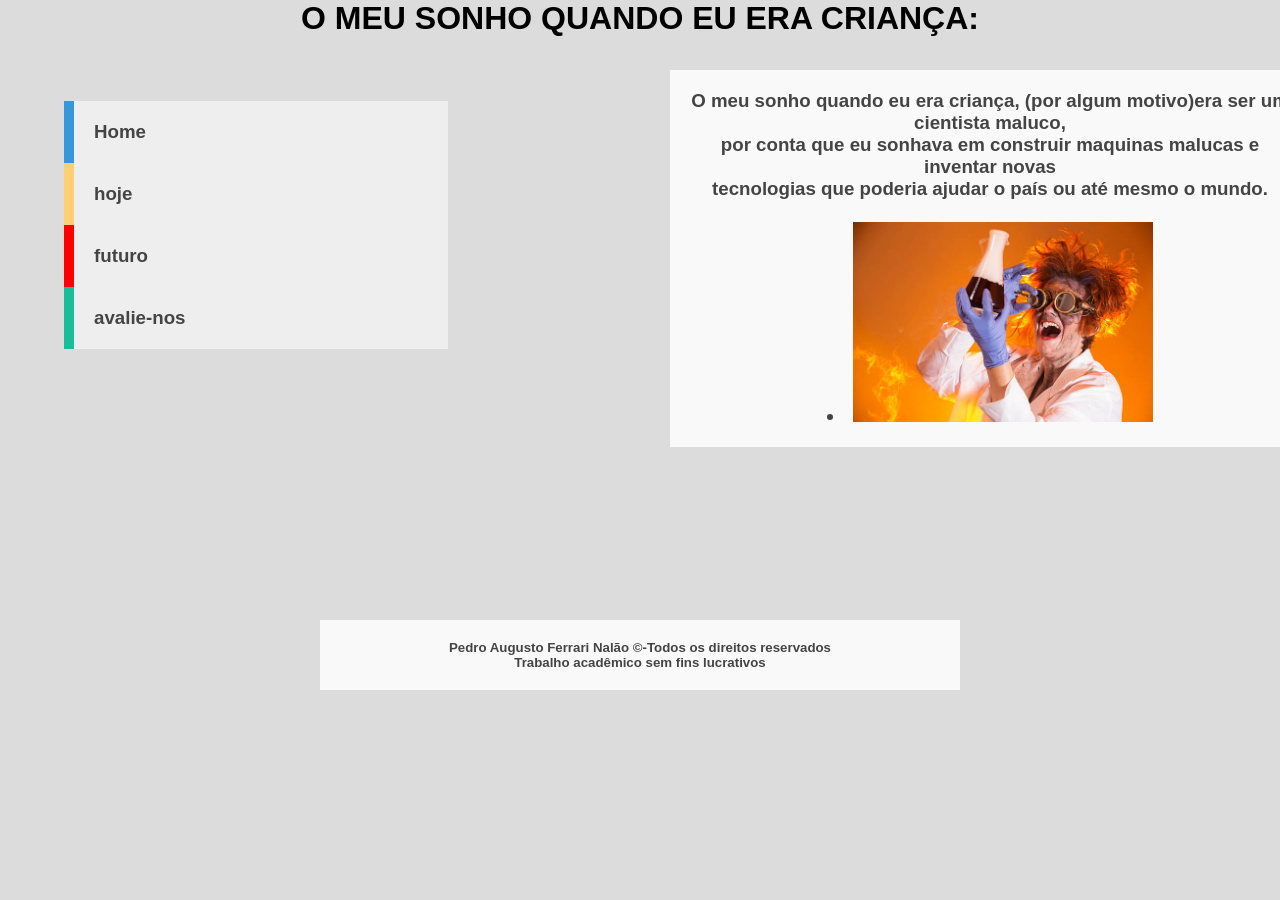
<file: index.html>
<!doctype html>
<html>
	<head>
		<title>SONHO DE CRIANÇA</title>
		<meta charset="utf-8">
		<link rel="icon" type="image" href="img/s1.jpeg">
		<link rel="stylesheet" type="text/css" href="style.css">
	</head>
	<body>
		<h1>O MEU SONHO QUANDO EU ERA CRIANÇA:</h1>
		<h3>
			<nav>
			  <ul>
				<li><a href="https://pedroferrari10.github.io/sonho/index.html">Home</a></li>
				<li><a href="https://pedroferrari10.github.io/sonho/hoje.html">hoje</a></li>
				<li><a href="https://pedroferrari10.github.io/sonho/futuro.html">futuro</a></li>
				<li><a href="https://pedroferrari10.github.io/sonho/contate-nos.html">avalie-nos</a></li>
			  </ul>
			</nav>
			<div class="container_control">
				<div class="container">
					O meu sonho quando eu era criança, (por algum motivo)era ser um cientista maluco,<br>por conta que eu sonhava em construir maquinas malucas e inventar novas<br>tecnologias que poderia ajudar o país ou até mesmo o mundo.<br><br><li><a href="img/cps.jpeg"><img src="img/c.jpg" width="50%"></a></li>
				</div>
			</div>
		</h3>
		<h5>
			<div class="container1">
				Pedro Augusto Ferrari Nalão &copy-Todos os direitos reservados<br>Trabalho acadêmico sem fins lucrativos
			</div>
		</h5>
	</body>
</html>
</file>
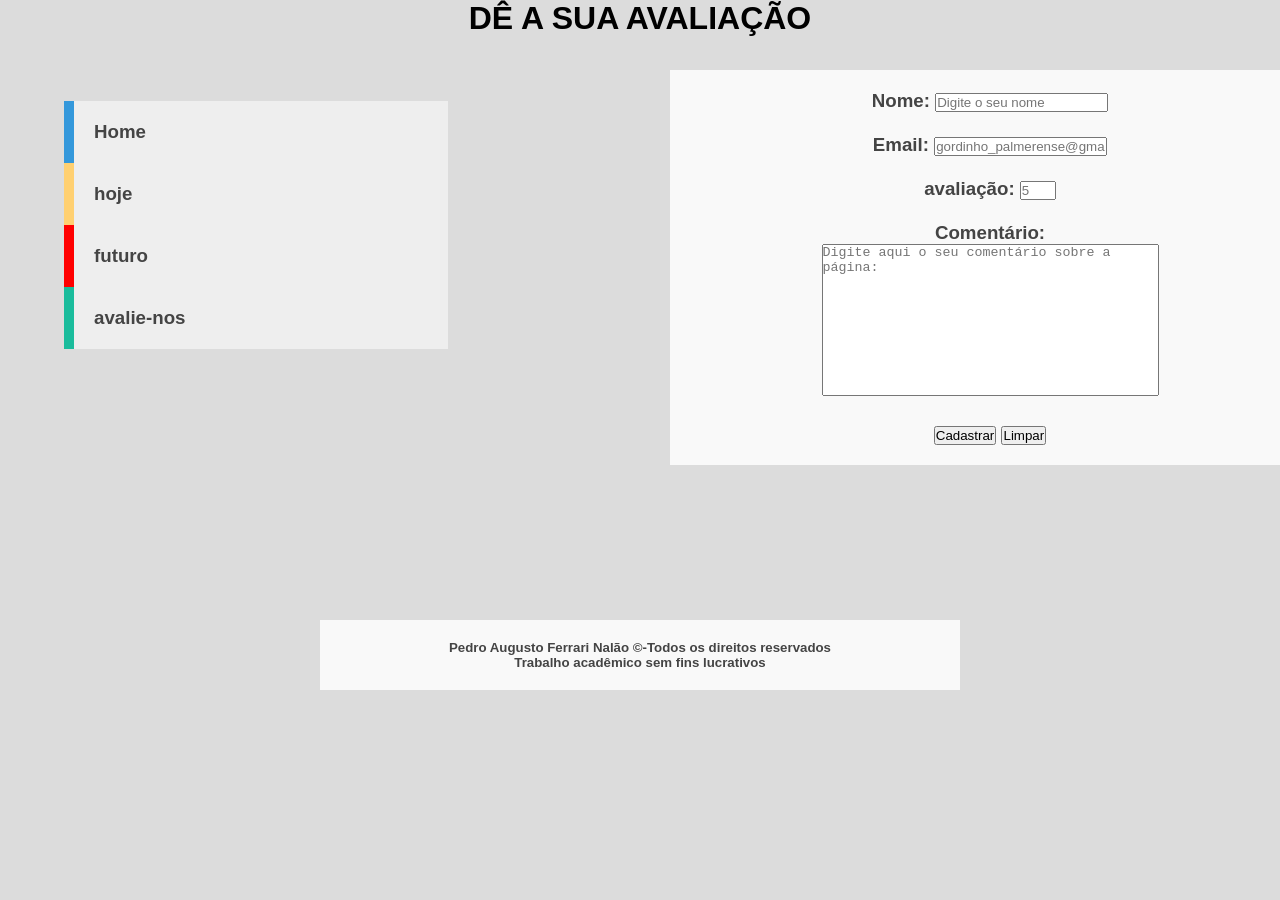
<file: contate-nos.html>
<!doctype html>
<html>
	<head>
		<title>AVALIE-NOS</title>
		<meta charset="utf-8">
		<link rel="icon" type="image" href="img/s3.webp">
		<link rel="stylesheet" type="text/css" href="style.css">
	</head>
	<body>
		<h1>DÊ A SUA AVALIAÇÃO</h1>
		<h3>
			<nav>
			  <ul>
				<li><a href="https://pedroferrari10.github.io/sonho/index.html">Home</a></li>
				<li><a href="https://pedroferrari10.github.io/sonho/hoje.html">hoje</a></li>
				<li><a href="https://pedroferrari10.github.io/sonho/futuro.html">futuro</a></li>
				<li><a href="https://pedroferrari10.github.io/sonho/contate-nos.html">avalie-nos</a></li>
			  </ul>
			</nav>
			<div class="container_control">
				<div class="container">
					<main>
						<form>
							<label for="nome">Nome:</label>
							<input type="text" id="nome" name="nome" required pattern="^[A-Za-zÀ-ÿ\s]+$" placeholder="Digite o seu nome" title="Digite apenas letras">
							<br><br>
							<label for="email">Email:</label>
							<input type="text" id="email" name="email" required pattern="^[A-Za-zÀ-ÿ0-9\s]+${9}" placeholder="gordinho_palmerense@gmail.com" title="digite o seu email">
							<br><br>
							<label for="avaliacao">avaliação:</label>
							<input type="number" id="avaliacao" name="avaliacao" required min="0" max="5" placeholder="5" title="coloque a sua avaliação">
							<br><br>
							<label for="comentario">Comentário:</label><br>
							<textarea id="comentario" cols="40" rows="10" placeholder="Digite aqui o seu comentário sobre a página:"></textarea>
							<br><br>
							<button type="submit">Cadastrar</button>
							<button type="reset">Limpar</button>
						</form>
					</main>
				</div>
			</div>
		</h3>
		<h5>
			<div class="container1">
				Pedro Augusto Ferrari Nalão &copy-Todos os direitos reservados<br>Trabalho acadêmico sem fins lucrativos
			</div>
		</h5>
	</body>
</html>
</file>
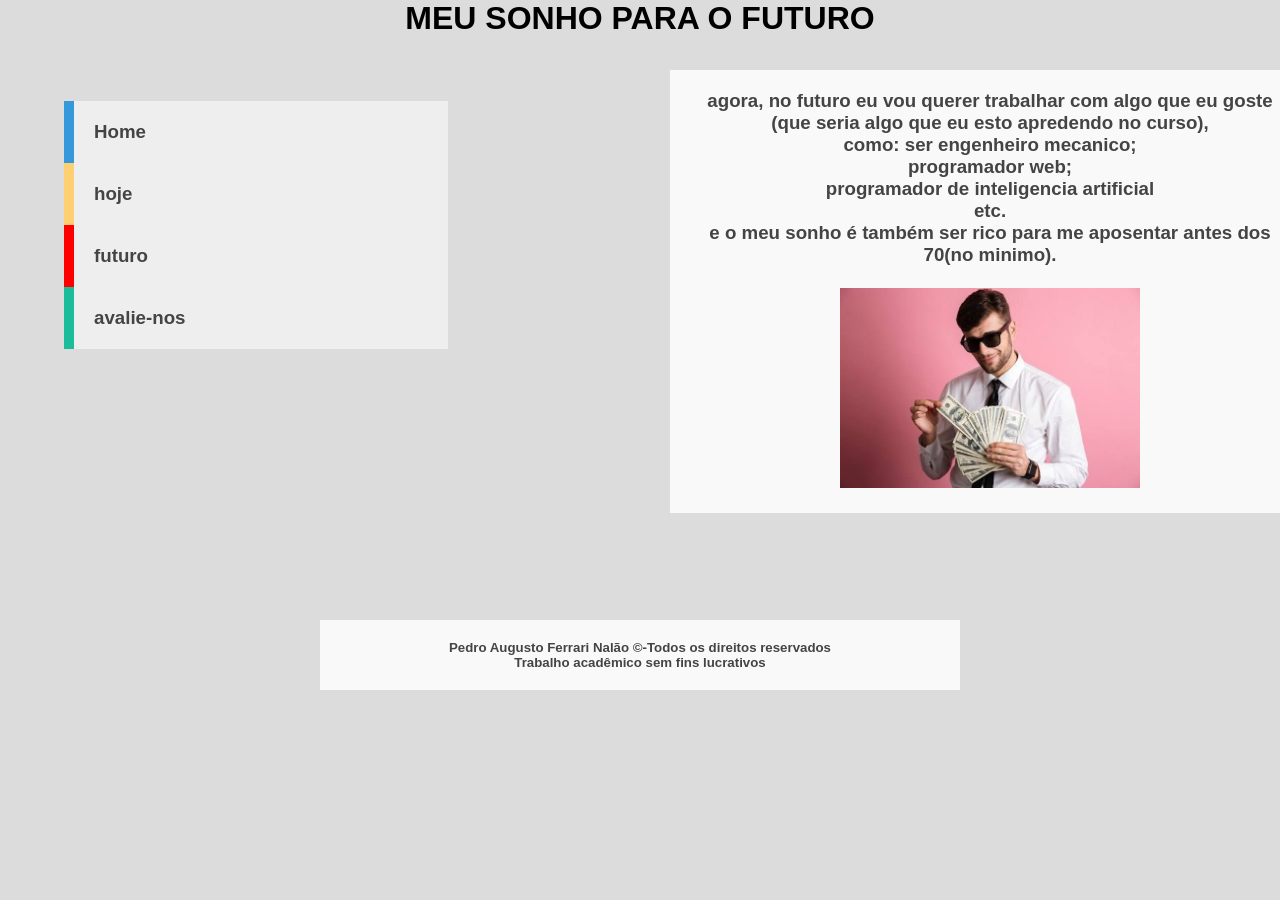
<file: futuro.html>
<!doctype html>
<html>
	<head>
		<title>SONHO DO FUTURO</title>
		<meta charset="utf-8">
		<link rel="icon" type="image" href="img/s2.jpg">
		<link rel="stylesheet" type="text/css" href="style.css">
	</head>
	<body>
		<h1>MEU SONHO PARA O FUTURO</h1>
		<h3>
			<nav>
			  <ul>
				<li><a href="https://pedroferrari10.github.io/sonho/index.html">Home</a></li>
				<li><a href="https://pedroferrari10.github.io/sonho/hoje.html">hoje</a></li>
				<li><a href="https://pedroferrari10.github.io/sonho/futuro.html">futuro</a></li>
				<li><a href="https://pedroferrari10.github.io/sonho/contate-nos.html">avalie-nos</a></li>
			  </ul>
			</nav>
			<div class="container_control">
				<div class="container">
					agora, no futuro eu vou querer trabalhar com algo que eu goste (que seria algo que eu esto apredendo no curso),<br>como: ser engenheiro mecanico;<br>programador web;<br>programador de inteligencia artificial<br>etc.<br>e o meu sonho é também ser rico para me aposentar antes dos 70(no minimo).<br><br><img src="img/r.jpeg" width="50%">
				</div>
			</div>
		</h3>
		<h5>
			<div class="container1">
				Pedro Augusto Ferrari Nalão &copy-Todos os direitos reservados<br>Trabalho acadêmico sem fins lucrativos
			</div>
		</h5>
	</body>
</html>
</file>
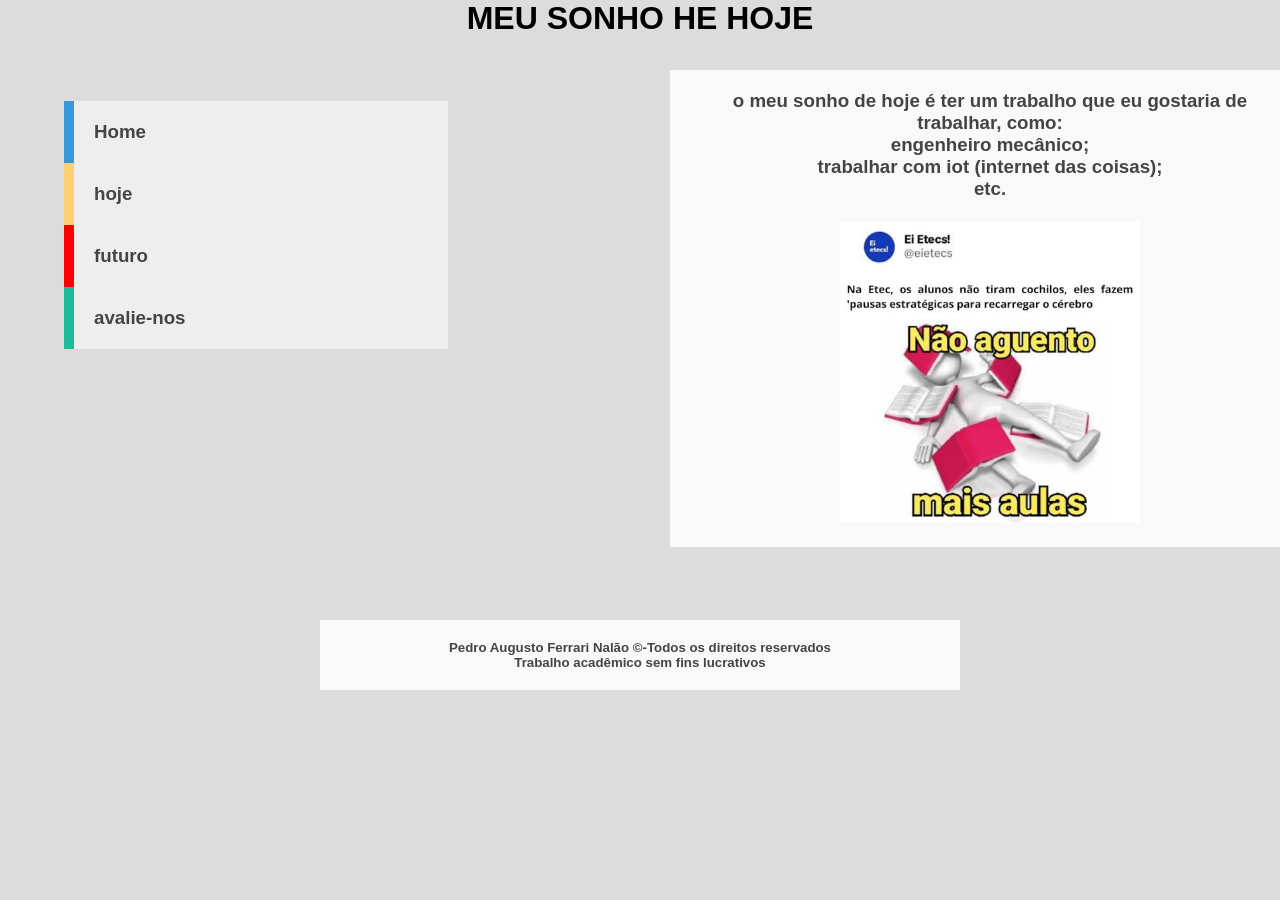
<file: hoje.html>
<!doctype html>
<html>
	<head>
		<title>SONHO DE HOJE</title>
		<meta charset="utf-8">
		<link rel="icon" type="image" href="img/s4.jpg">
		<link rel="stylesheet" type="text/css" href="style.css">
	</head>
	<body>
		<h1>MEU SONHO HE HOJE</h1>
		<h3>
			<nav>
			  <ul>
				<li><a href="https://pedroferrari10.github.io/sonho/index.html">Home</a></li>
				<li><a href="https://pedroferrari10.github.io/sonho/hoje.html">hoje</a></li>
				<li><a href="https://pedroferrari10.github.io/sonho/futuro.html">futuro</a></li>
				<li><a href="https://pedroferrari10.github.io/sonho/contate-nos.html">avalie-nos</a></li>
			  </ul>
			</nav>
			<div class="container_control">
				<div class="container">
					o meu sonho de hoje é ter um trabalho que eu gostaria de trabalhar, como:<br>
					engenheiro mecânico;<br>
					trabalhar com iot (internet das coisas);<br>
					etc.<br><br>
					<img src="img/es.jpg" width="50%">
				</div>
			</div>
		</h3>
		<h5>
			<div class="container1">
				Pedro Augusto Ferrari Nalão &copy-Todos os direitos reservados<br>Trabalho acadêmico sem fins lucrativos
			</div>
		</h5>
	</body>
</html>
</file>
<file: style.css>
*{
	margin: 0px;
	padding: 0px;
}
html, body{
  width: 100%;
  overflow-x: hidden;
  background: #dcdcdc;
  font-family: 'Lato', sans-serif;
}

nav{
  
  float: none; 
  clear: both;
  width: 30%; 
  margin: 5%;
  background: #eee;
}

nav ul {
  list-style: none;
  margin: 0px;
  padding: 0px;
}

nav li{
  float: none; 
  width: 100%;
}

nav li a{
  display: block; 
  width: 100%; 
  padding: 20px; 
  border-left: 5px solid; 
  position: relative; 
  z-index: 2;
  text-decoration: none;
  color: #444;
  box-sizing: border-box;  
  -moz-box-sizing: border-box;  
  -webkit-box-sizing: border-box; 
}
  
nav li a:hover{ border-bottom: 0px; color: #fff;}
nav li:first-child a{ border-left: 10px solid #3498db; }
nav li:nth-child(2) a{ border-left: 10px solid #ffd071; }
nav li:nth-child(3) a{ border-left: 10px solid #FF0000; }
nav li:last-child a{ border-left: 10px solid #1abc9c; }

nav li a:after { 
  content: "";
  height: 100%; 
  left: 0; 
  top: 0; 
  width: 0px;  
  position: absolute; 
  transition: all 0.3s ease 0s; 
  -webkit-transition: all 0.3s ease 0s; 
  z-index: -1;
}

nav li a:hover:after{ width: 100%; }
nav li:first-child a:after{ background: #3498db; }
nav li:nth-child(2) a:after{ background: #ffd071; }
nav li:nth-child(3) a:after{ background: #FF0000; }
nav li:last-child a:after{ background: #1abc9c; }



@font-face {
  font-family: 'Lato';
  font-style: normal;
  font-weight: 100%;
  src: local('Lato Hairline'), local('Lato-Hairline'), url(http://themes.googleusercontent.com/static/fonts/lato/v6/boeCNmOCCh-EWFLSfVffDg.woff) format('woff');
}
@font-face {
  font-family: 'Lato';
  font-style: normal;
  font-weight: 300%;
  src: local('Lato Light'), local('Lato-Light'), url(http://themes.googleusercontent.com/static/fonts/lato/v6/KT3KS9Aol4WfR6Vas8kNcg.woff) format('woff');
}
@font-face {
  font-family: 'Lato';
  font-style: normal;
  font-weight: 300%;
  src: local('Lato Light'), local('Lato-Light'), url(http://themes.googleusercontent.com/static/fonts/lato/v6/KT3KS9Aol4WfR6Vas8kNcg.woff) format('woff');
}
@font-face {
  font-family: 'Lato';
  font-style: normal;
  font-weight: 700%;
  src: local('Lato Bold'), local('Lato-Bold'), url(http://themes.googleusercontent.com/static/fonts/lato/v6/wkfQbvfT_02e2IWO3yYueQ.woff) format('woff');
}
.container_control {
  position: absolute;
  display: flex;
  right: -650px; /* Move o container totalmente para a direita */
  width: 100%;
  top: 50px;
  width: 100%;
  gap: 20px;
}
.container {
  text-align: center;
  box-sizing: border-box;
  width: 50%;
  display: block;
  font-family: 'Lato', sans-serif;
  font-style: normal;
  padding: 20px;
  position: relative; 
  min-height: 50px; 
  color: #444;
  background-color: #f9f9f9; 
  margin: 20px; 
}
h1{
	text-align: center;
}
h5{
  position: absolute;
  display: flex;
  left: 300px; 
  width: 100%;
  top: 600px;
  width: 100%;
  gap: 20px;
}
.container1{
	text-align: center;
  box-sizing: border-box;
  width: 50%;
  display: block;
  font-family: 'Lato', sans-serif;
  font-style: normal;
  padding: 20px;
  position: relative; 
  min-height: 50px; 
  color: #444;
  background-color: #f9f9f9; 
  margin: 20px; 
}
textarea{
	resize: none;
}
</file>
